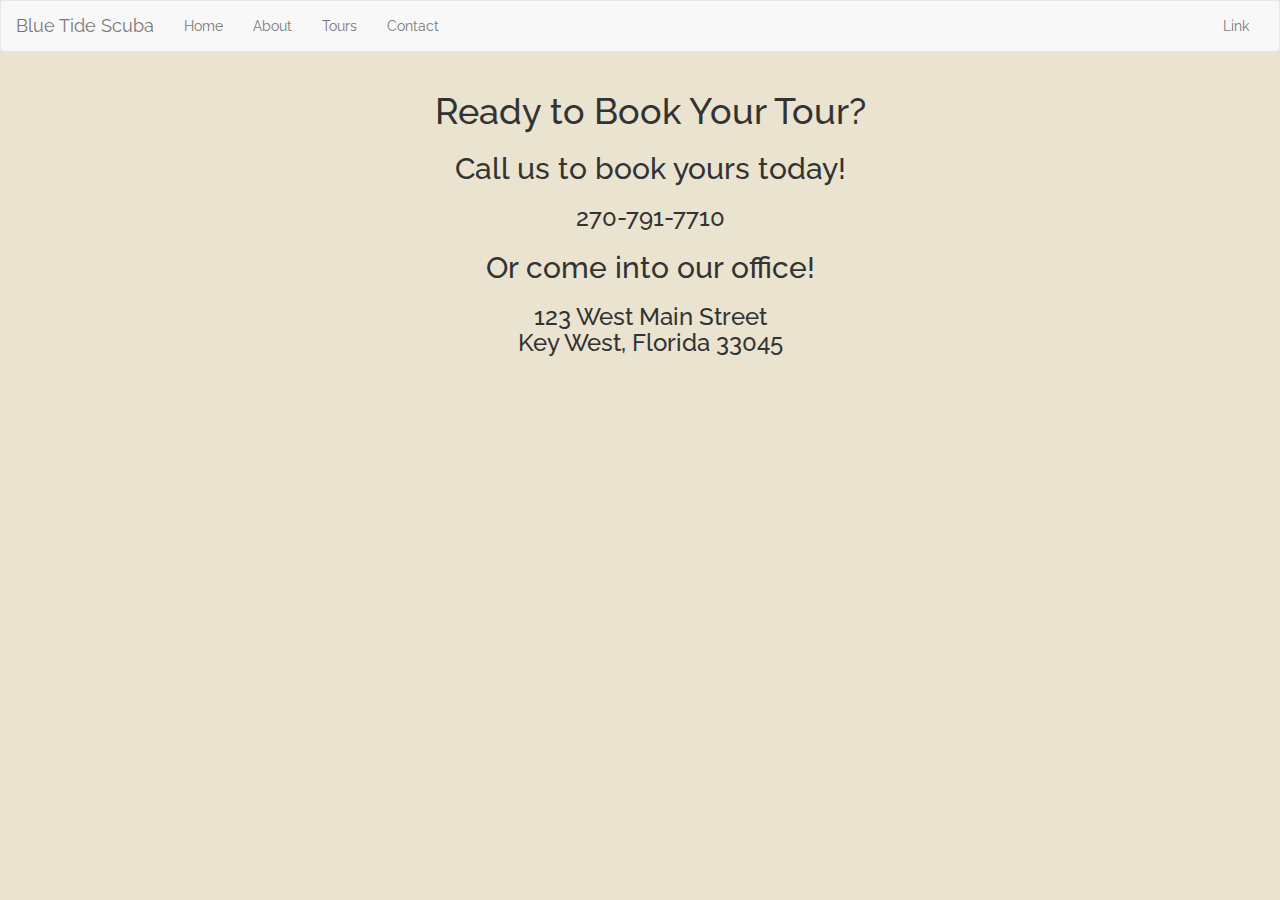
<file: Scuba Diving/contact.html>
<!DOCTYPE html>
<html>
    <head>
            <link href="https://fonts.googleapis.com/css?family=Raleway&display=swap" rel="stylesheet">
            <title>Blue Tide Diving - Contact</title>
            <link href="scuba.css" rel="stylesheet" type="text/css">
            <link rel="stylesheet" href="https://maxcdn.bootstrapcdn.com/bootstrap/3.3.7/css/bootstrap.min.css" integrity="sha384-BVYiiSIFeK1dGmJRAkycuHAHRg32OmUcww7on3RYdg4Va+PmSTsz/K68vbdEjh4u" crossorigin="anonymous">
    </head>

    <body id="body">

            <nav class="navbar navbar-default">
                    <div class="container-fluid">
                        <!-- Brand and toggle get grouped for better mobile display -->
                        <div class="navbar-header">
                            <button type="button" class="navbar-toggle collapsed" data-toggle="collapse"
                                data-target="#bs-example-navbar-collapse-1" aria-expanded="false">
                                <span class="sr-only">Toggle navigation</span>
                                <span class="icon-bar"></span>
                                <span class="icon-bar"></span>
                                <span class="icon-bar"></span>
                            </button>
                            <a class="navbar-brand" href="index.html">Blue Tide Scuba</a>
                        </div>
            
                        <!-- Collect the nav links, forms, and other content for toggling -->
                        <div class="collapse navbar-collapse" id="bs-example-navbar-collapse-1">
                            <ul class="nav navbar-nav">
                                    <li><a href="index.html">Home </span></a></li>
                                <li><a href="about.html">About</a></li>
                                <li><a href="tours.html">Tours</a></li>
                                <li><a href="contact.html">Contact</a></li>
            
                            </ul>
            
                            <ul class="nav navbar-nav navbar-right">
                                <li><a href="#">Link</a></li>
            
                            </ul>
                        </div><!-- /.navbar-collapse -->
                    </div><!-- /.container-fluid -->
                </nav>


                <div class="container" id="contactinfo">
                    <h1>Ready to Book Your Tour?</h1>
                    <h2>Call us to book yours today!</h2>
                    <h3> 270-791-7710 </3>
                    <h2>Or come into our office!</h2>
                    <h3> 123 West Main Street<br>Key West, Florida 33045</h3>
                </div>
        


        
    </body>
</html>
</file>
<file: Scuba Diving/scuba.css>
#home {
    font-family: 'Raleway', sans-serif;
    font-weight: bold;
}

.jumbotron {
    margin: 10px;
    text-align: center;
    background-image: url(waves.jpeg);
    color: white !important;
    text-shadow: 2px 2px rgb(124, 108, 108) !important;
}

.container {
    width: 1300px !important;
}

.reviews {
    background-color: rgb(95, 169, 187);
    width: 75%;
    padding: 10px;
    text-align: center;
    margin: 10px 162.5px;
    font-weight: bold;
    
}

#body {
    background-color: rgb(233, 227, 208);
    font-family: 'Raleway', sans-serif;
}

#aboutbutton {
    background: rgb(151, 107, 107);
    font-family: 'Raleway', sans-serif;
    margin: 10px;
    padding: 5px;
    width: 200px;
    color: rgb(231, 224, 224) ;
}

.buttonjumbo {
    color: white !important;
    font-weight: bold;
}

#toursbutton {
    margin: 10px 162.5px;
    width: 75%;
    background: rgb(81, 185, 71);
    height: 50px;
    font-family: 'Raleway', sans-serif;
    color: white;


}

#aboutsection {
    width: 900px !important;
    text-align:center;
    color: black;
    
}

#contactinfo {
    text-align: center;
    width: 900px;
}

table {
    
    width: 700px;
    margin: 0 auto;
    font-family: 'Raleway', sans-serif;
   
}

th {
    font-size: 2em;

}

td {
    font-size: 1.5em;
}

#disclaimer {
    text-align: center;
}
</file>
